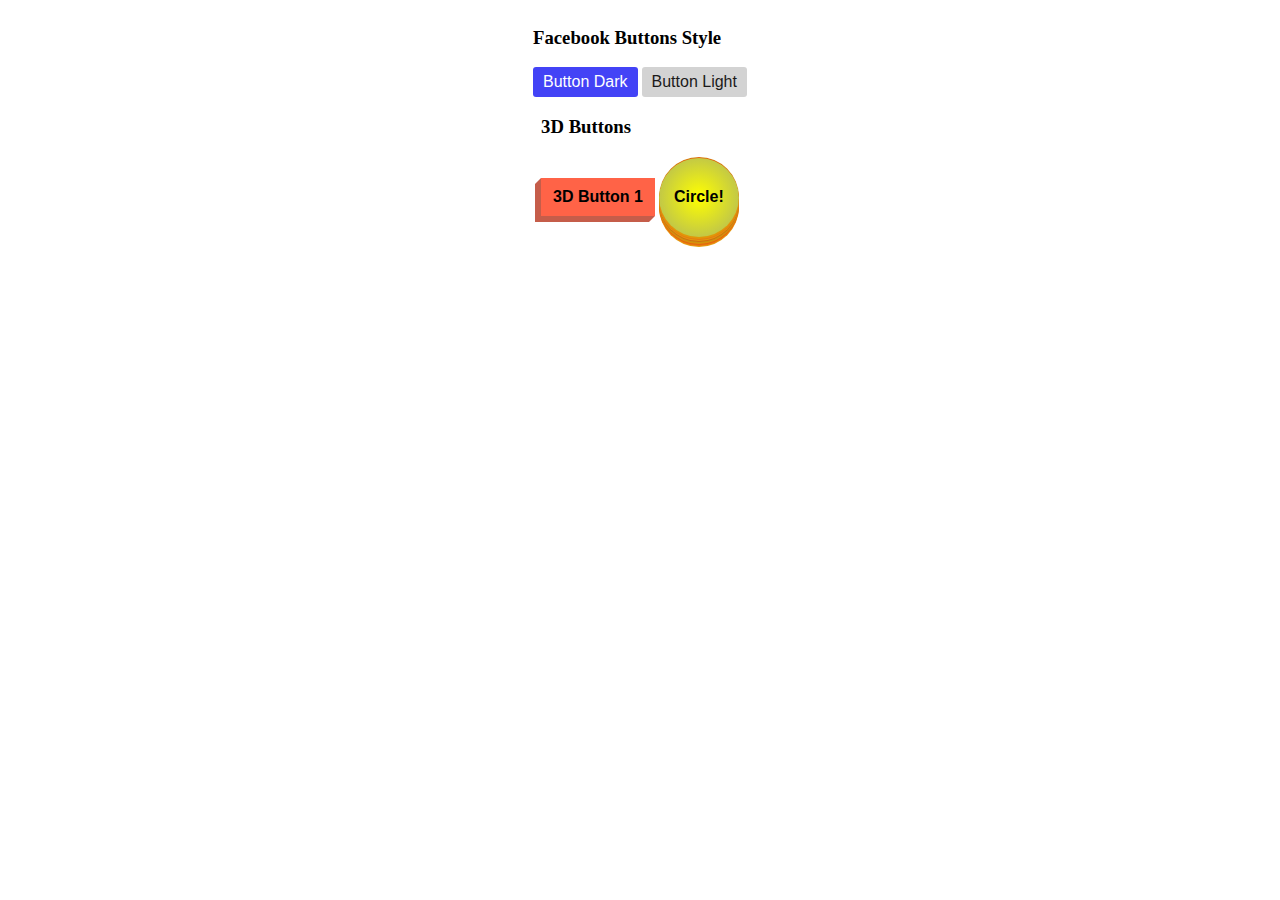
<file: 0- buttons/index.html>
<!DOCTYPE html>
<html lang="en">
<head>
   <meta charset="UTF-8">
   <meta http-equiv="X-UA-Compatible" content="IE=edge">
   <meta name="viewport" content="width=device-width, initial-scale=1.0">
   <link rel="stylesheet" href="./index.css">
   <title>facebook style btn</title>
</head>
<body>
   <section>
      <h3>Facebook Buttons Style </h3>
         <button type="button" name="button" class="facebook-style-btn facebook-style-dark">Button Dark</button>
         <button type="button" name="button" class="facebook-style-btn facebook-style-light">Button Light</button>
   </section>

   <section>
      <h3>3D Buttons</h3>
      <button type="button" name="button" class="btn-3d-1">3D Button 1</button>
      <button type="button" name="button" class="btn-3d-2">Circle!</button>
   </section>
   
</body>
</html>
</file>
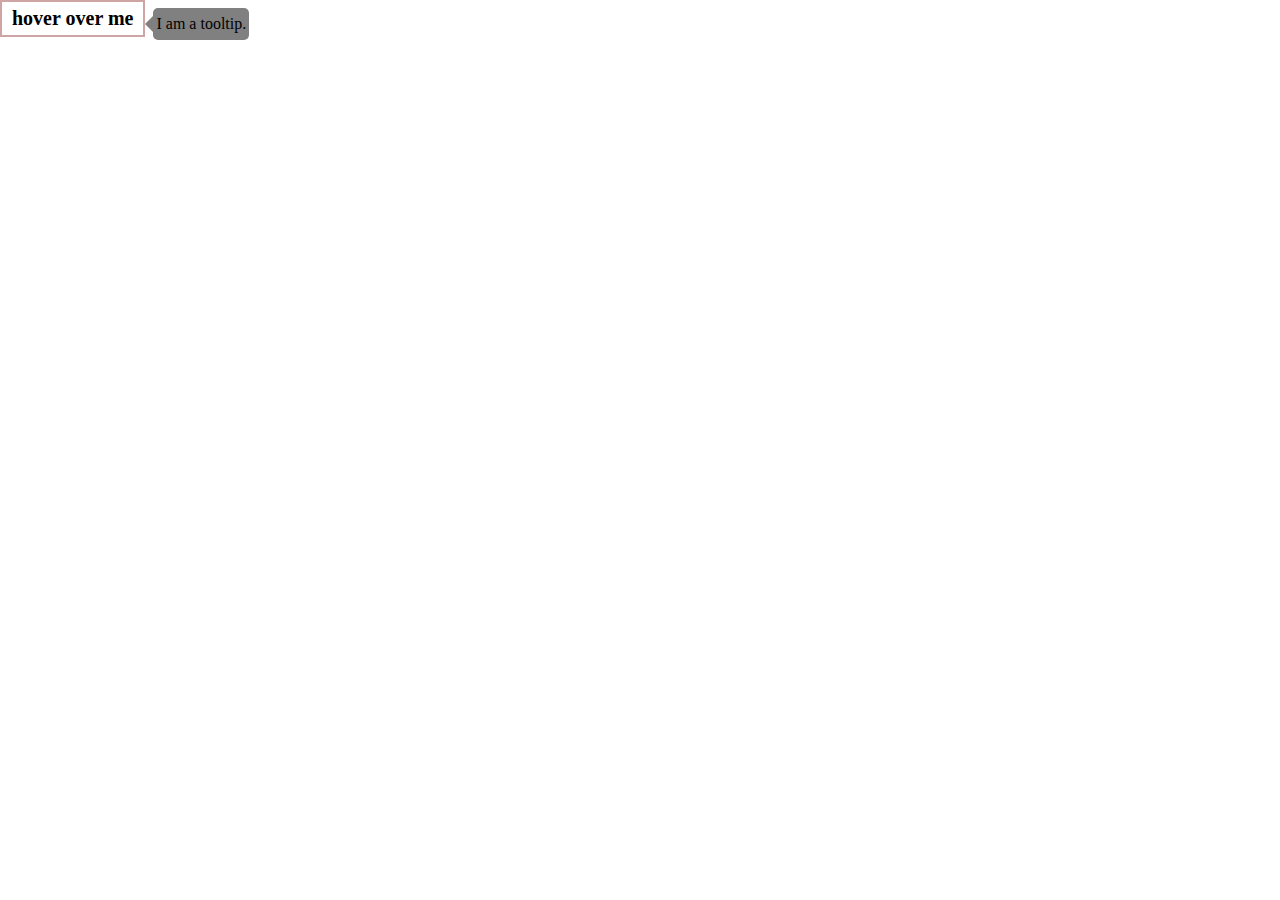
<file: 19-dynamic-tooltip/index.html>
<!DOCTYPE html>
<html lang="en">
<head>
   <meta charset="UTF-8">
   <meta http-equiv="X-UA-Compatible" content="IE=edge">
   <meta name="viewport" content="width=device-width, initial-scale=1.0">
   <title>Document</title>
   <link rel="stylesheet" href="./index.css">
   <script defer src="./index.js"></script>
</head>
<body>
   <!-- <button id="btn__left" class="btn">click me</button>
   <button id="btn__right" class="btn">click me</button> -->
   <div id="btn" class="btn">
      <span class="btn__name">hover over me</span>
      <div id="tooltip" class="tooltip hide" >
         <span id="arrow" class=""></span>
         <span id="text">I am a tooltip. </span>
      </div>
   </div>
  
</body>
</html>
</file>
<file: 0- buttons/index.css>
body {
   display: flex;
   flex-direction: column;
   justify-content: center;
   align-items: center;
}

/**
* ! Facebook style of buttons
*/

.facebook-style-btn {
   border-radius: 3px;
   padding: 6px 10px;
   font-size: 1rem;
   cursor: pointer;
   border: none;
}

.facebook-style-dark {
   background-color: rgba(44, 44, 245, 0.89);
   color:white;
   /* box-shadow: inset 2px 2px 0 0 black; */

}
   .facebook-style-dark:hover {
      background-color:rgba(77, 77, 243, 0.89);
   }

   .facebook-style-dark:active {
      box-shadow: 1px 1px 0 0 rgba(77, 77, 243, 0.89);
      /* border: 2px solid rgb(128, 0, 11); */
   }

.facebook-style-light {
   background-color: lightgray;
   color:rgb(27, 26, 26)
}
   .facebook-style-light:hover {
      background-color: rgb(213, 221, 228);
   }

   .facebook-style-light:active {
      box-shadow: 2px 2px 0 rgb(228, 225, 223);
   }

/**
*! 3D button styles
*/
.btn-3d-1 {
   position: relative;
   padding:10px 12px;
   font-size: 16px;
   font-weight: bold;
   background-color: tomato;
   box-shadow: -6px 6px rgb(197, 93, 74);
   cursor: pointer;
   border: none;
}
   .btn-3d-1::before {
      content: '';
      width: 0;
      height: 0;
      border:6px solid transparent;
      border-bottom-color: rgb(197, 93, 74);
      position: absolute;
      top:-6px;
      left:-6px;
      z-index: -1;
   }

   .btn-3d-1::after {
      content: '';
      width: 0;
      height: 0;
      border:6px solid transparent;
      border-top-color:rgb(197, 93, 74);
      position: absolute;
      bottom: -12px;
      right: 0;
      z-index: -1;
   }

   .btn-3d-1:hover {
      background-color:rgb(228, 64, 35);
      color: rgb(214, 211, 211);
   }

   .btn-3d-1:active {
      top:3px;
      left:-3px;
      box-shadow: -3px 3px 0 rgb(197, 93, 74);
   }

   .btn-3d-1:active::before  {
     border-width: 3px;
     left:-3px;
     top:-3px;
   }

   .btn-3d-1:active::after {
      border-width: 3px;
      bottom:-6px;
      right:0;
   }

.btn-3d-2 {
   position: relative;
   height: 5rem;
   width: 5rem;
   padding:10px;
   font-size: 1rem;
   font-weight: bold;
   border-radius: 50%;
   background-image: radial-gradient(yellow, rgb(169, 177, 99));
   border:none;
   box-shadow:inset 0 1px 0 hsl(24, 90%, 47%),
   0 2px 0 hsl(39, 93%, 46%),
   0 3px 0 hsl(29, 85%, 49%),
   0 4px 0 hsl(41, 91%, 46%),
   0 5px 0 hsl(27, 83%, 45%),
   0 6px 0 hsl(44, 86%, 42%),
   0 7px 0 hsl(36, 91%, 46%),
   0 8px 0 hsl(27, 88%, 46%),
   0 9px 0 hsl(27, 88%, 50%),
   0 10px 0 hsl(41, 84%, 48%);
}
   .btn-3d-2:hover {
      cursor: pointer;
      background-image: radial-gradient(rgb(76, 167, 76),rgb(179, 123, 78));
   }

   .btn-3d-2:active {
      top:3px;
      box-shadow:inset 0 1px 0 hsl(120, 3%, 55%),
   0 2px 0 hsl(120, 5%, 59%),
   0 3px 0 hsl(120, 6%, 64%),
   0 4px 0 hsl(120, 3%, 64%),
   0 5px 0 hsl(120, 2%, 53%),
   0 6px 0 hsl(120, 2%, 60%),
   0 7px 0 hsl(120, 3%, 21%);
   }
</file>
<file: 19-dynamic-tooltip/index.css>
body {
   margin: 0;
   height: 100vh;
   width: 100%;
   box-sizing: border-box;
   display: flex;
   flex-direction: column;
   gap:200px;
   justify-content:start;
   align-items: flex-start;
}

.btn{
   position: relative;
   width: max-content;
   cursor: pointer;
   padding: 5px 10px;
   border: 2px solid rgb(206, 164, 164);

}

.btn__name {
   font-size: 20px;
   font-weight: bold;
}

#tooltip {
   position: absolute;
   background-color: gray;
   width: max-content;
   height: auto;
   max-height: 100px;
   overflow-wrap:break-word;
   padding: 7px 3px;
   border-radius: 5px;
   text-align: center;
}  
   .tooltip__left {
      /* left tool tip */
      left:calc(-100% - 10px);
      transform: translateX(50%);
      top:5px;
   }
   .tooltip__right {
      /* right tool tip  */
      left: calc(100% + 10px);
      top:-10px;
      transform: translateY(50%);
   }
   .tooltip__top {
      /* top tool tip */
      left:50%;
      transform: translateX(-50%);
      top:-100%;
   }
   .tooltip__bottom {
      /* bottom tool tip */
      left:50%;
      transform: translateX(-50%);
      bottom: -100%;
   }


.arrow__left,
.arrow__right,
.arrow__top,
.arrow__bottom {
   --border-size:10px;
   height: 0;
   width: 0;
   position: absolute;
   border: var(--border-size) solid transparent;
}

.arrow__left {
   left: -18px;
   top: 50%;
   border-right-color: gray;
   transform: translateY(-50%);
}

.arrow__right {
   right: -18px;
   top: 50%;
   transform: translateY(-50%);
   border-left-color: gray;
}

.arrow__top {
   left: 50%;
   transform: translateX(-50%);
   top: -18px;
   border-bottom-color: gray;
}

.arrow__bottom {
   bottom:-18px;
   left:50%;
   transform: translateX(-50%);
   border-top-color: gray;
}

.hide{
   display: none;
}
</file>
